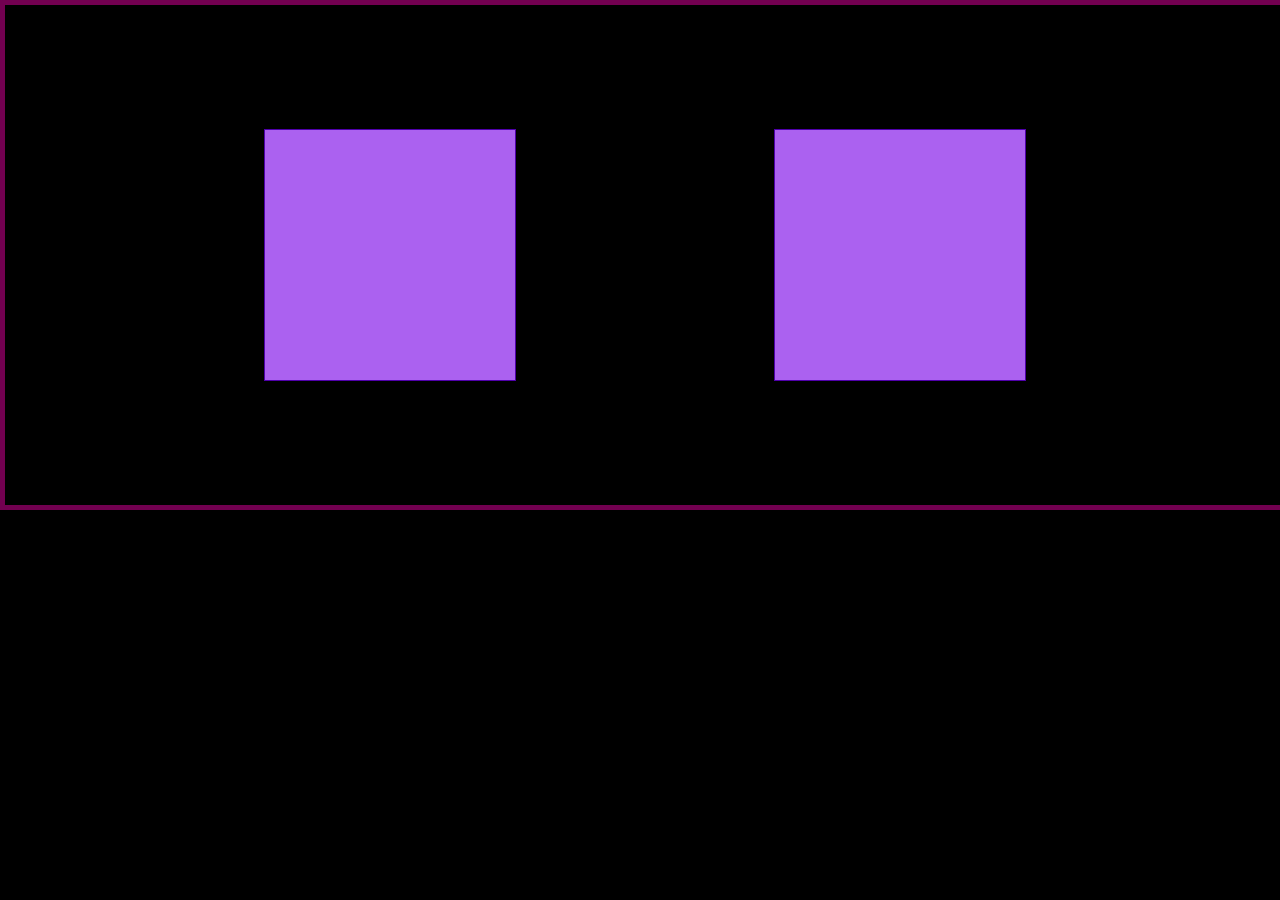
<file: index.html>
<!DOCTYPE html>
<html lang="en">
<head>
    <meta charset="UTF-8">
    <meta http-equiv="X-UA-Compatible" content="IE=edge">
    <meta name="viewport" content="width=device-width, initial-scale=1.0">
    <link rel="stylesheet" href="style.css">
    <title>Prática Flex</title>
</head>
<style>
    .caixa{
        width: 250px;
        height: 250px;
        background-color:rgb(171, 97, 240);
        border: 1px solid rgb(79, 0, 170);
    }
    .container{
        width: 100%;
        height: 500px;
        border: 5px solid rgb(114, 0, 80);
        display: flex;
        justify-content:space-evenly;
        align-items: center;
    }
</style>
<body>
    <div class="container">
        <div class="caixa"></div>
        <div class="caixa"></div>
    </div>
</body>
</html>
</file>
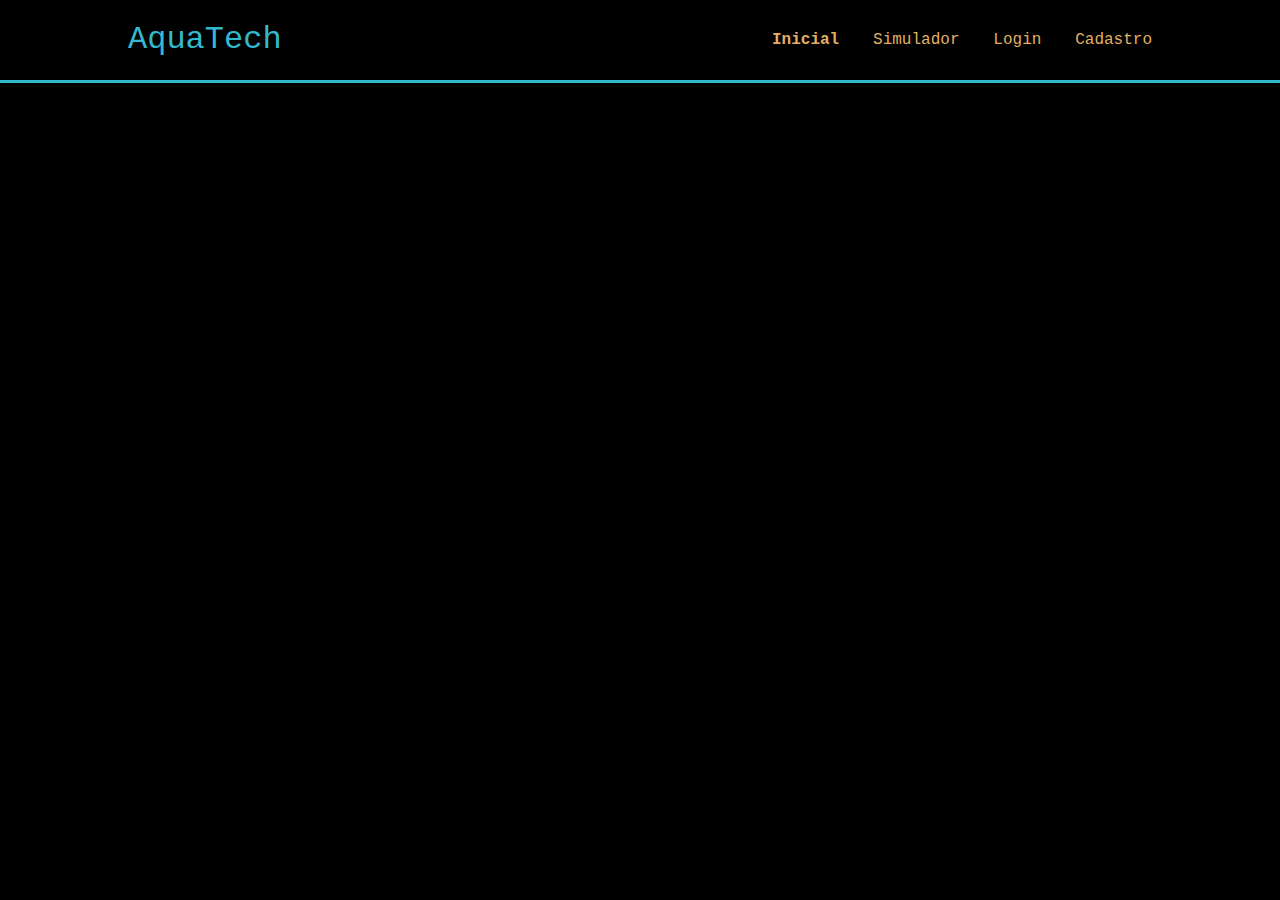
<file: siteInstitucional.html>
<!DOCTYPE html>
<html lang="en">
<head>
    <meta charset="UTF-8">
    <meta http-equiv="X-UA-Compatible" content="IE=edge">
    <meta name="viewport" content="width=device-width, initial-scale=1.0">
    <title>Site Institucional</title>
    <link rel="stylesheet" href="style.css">
</head>
<body>
    <div class="header">
        <div class="container">
            <h1 class="titulo">AquaTech</h1>
            <ul class="navbar">
                <li class="agora">Inicial</li>
                <li><a href="">Simulador</a></li>
                <li><a href="">Login</a></li>
                <li><a href="">Cadastro</a></li>
            </ul>
        </div>
    </div>
</body>
</html>
</file>
<file: style.css>
body{
    margin: 0;
    padding: 0;
    background-color: black;
    font-family: 'Courier New', Courier, monospace;
}

.container{
    width: 80%;
    margin: auto;
    display: flex;
}

.header{
    border-bottom: 3px solid #32b9cd;
}

.header .container{
    justify-content: space-between;
}           

.header a{
    text-decoration: none;
    color: #e3b062;
}

.agora{
    font-weight: 800;
}

.navbar{
    width: 380px;
    display: flex;
    align-items: center;
    justify-content: space-between;
    list-style: none;
    color: #e3b062;
}

.titulo{
    color: #32b9cd;
    width: fit-content;
    font-weight: 500;
}
</file>
